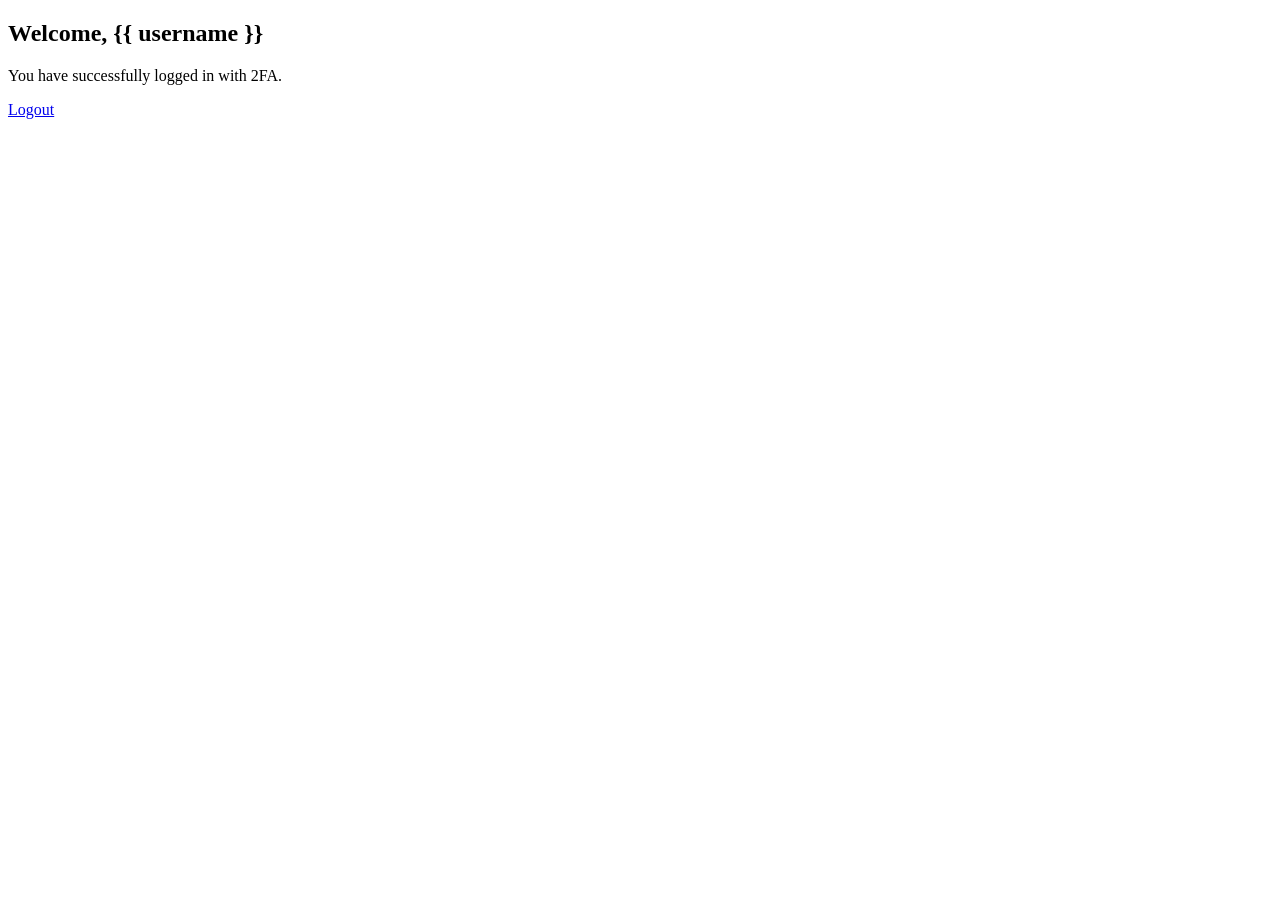
<file: lab8/templates/dashboard.html>
<!DOCTYPE html>
<html>
<head>
    <title>Dashboard</title>
</head>
<body>
    <h2>Welcome, {{ username }}</h2>
    <p>You have successfully logged in with 2FA.</p>
    <a href="/logout">Logout</a>
</body>
</html>
</file>
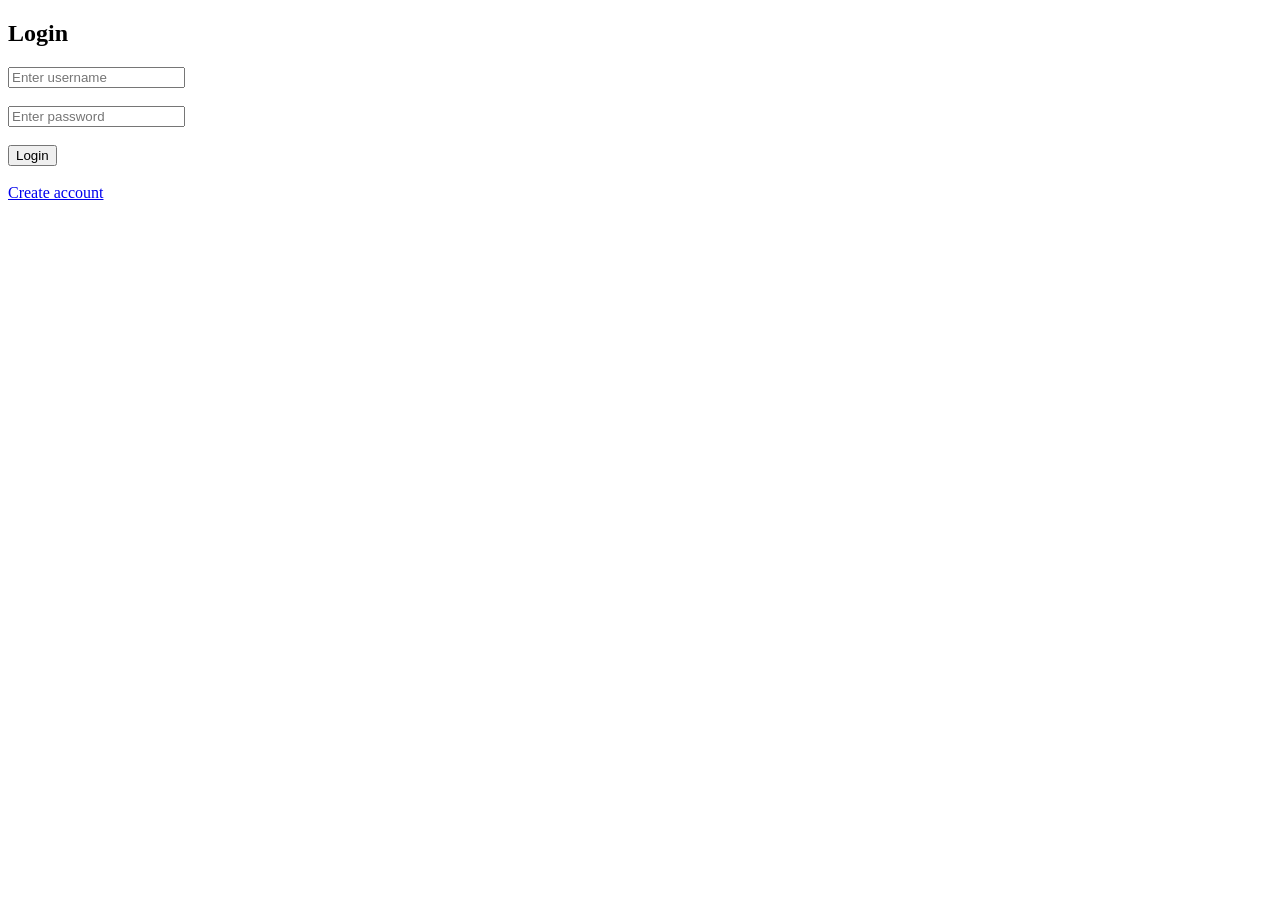
<file: lab8/templates/login.html>
<!DOCTYPE html>
<html>
<head>
    <title>Login</title>
</head>
<body>
    <h2>Login</h2>
    <form method="POST">
        <input type="text" name="username" placeholder="Enter username" required><br><br>
        <input type="password" name="password" placeholder="Enter password" required><br><br>
        <button type="submit">Login</button>
    </form>
    <br>
    <a href="/register">Create account</a>
</body>
</html>
</file>
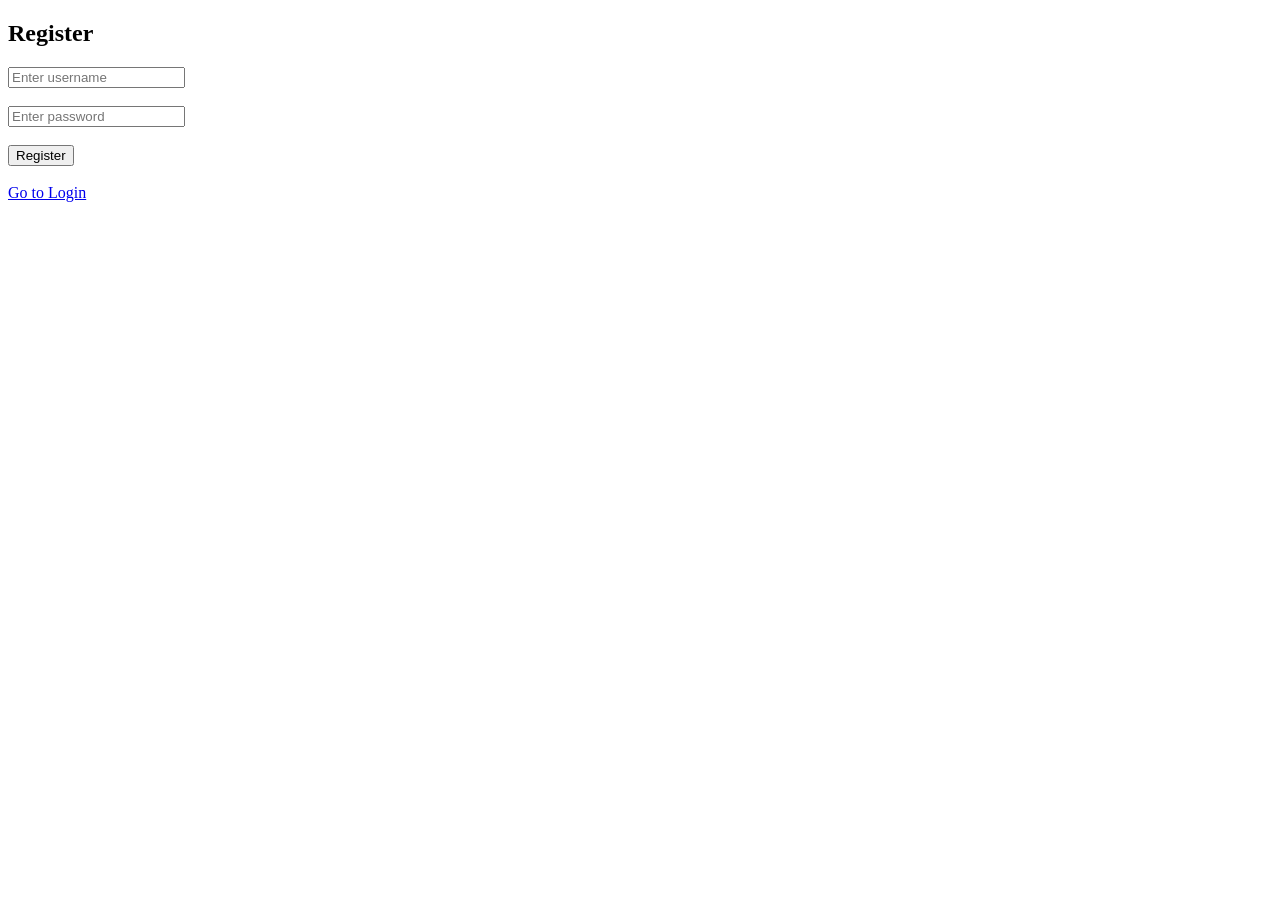
<file: lab8/templates/register.html>
<!DOCTYPE html>
<html>
<head>
    <title>Register</title>
</head>
<body>
    <h2>Register</h2>
    <form method="POST">
        <input type="text" name="username" placeholder="Enter username" required><br><br>
        <input type="password" name="password" placeholder="Enter password" required><br><br>
        <button type="submit">Register</button>
    </form>
    <br>
    <a href="/login">Go to Login</a>
</body>
</html>
</file>
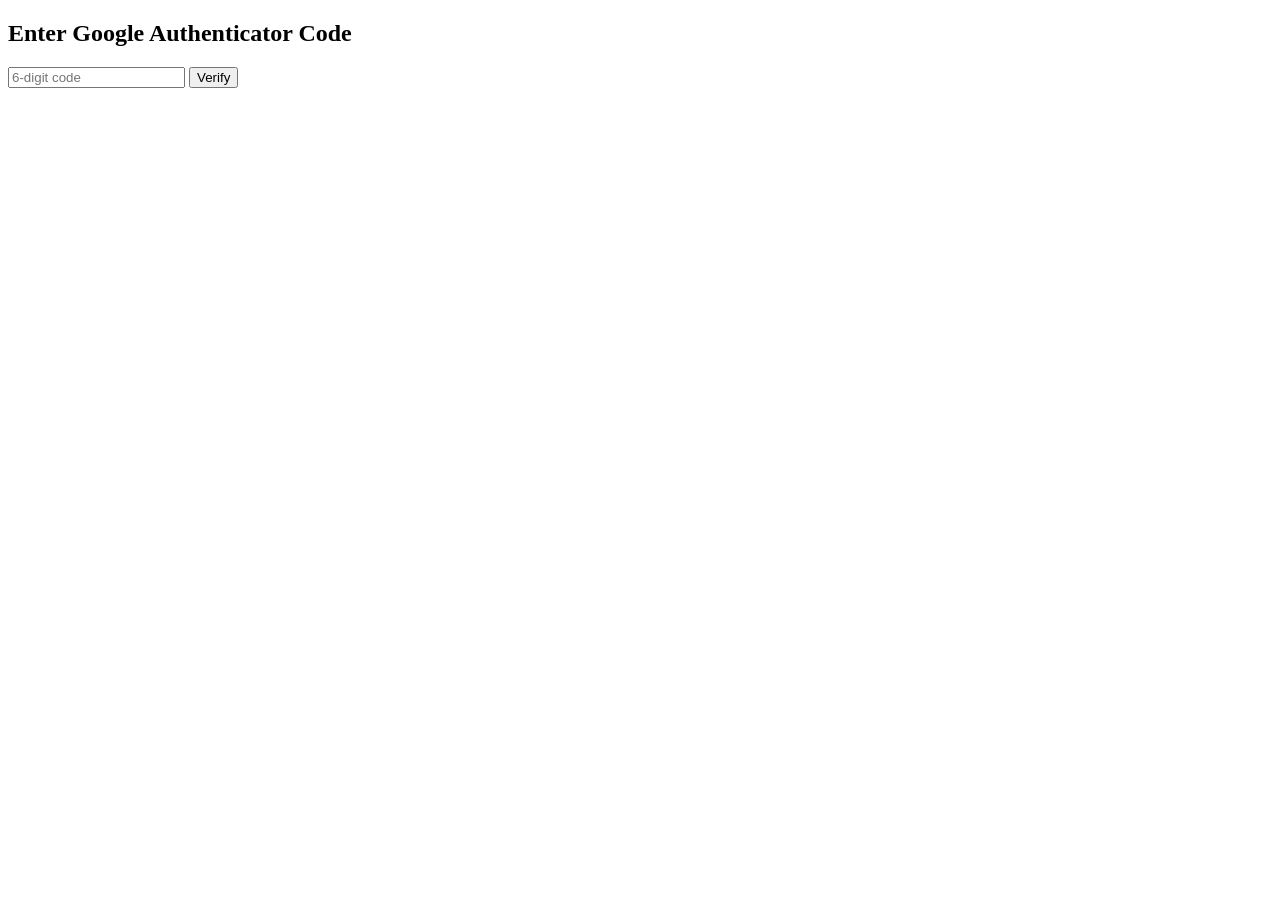
<file: lab8/templates/verify_2fa.html>
<!DOCTYPE html>
<html>
<head>
    <title>Verify 2FA</title>
</head>
<body>
    <h2>Enter Google Authenticator Code</h2>
    <form method="POST">
        <input type="text" name="code" placeholder="6-digit code" required>
        <button type="submit">Verify</button>
    </form>
</body>
</html>
</file>
